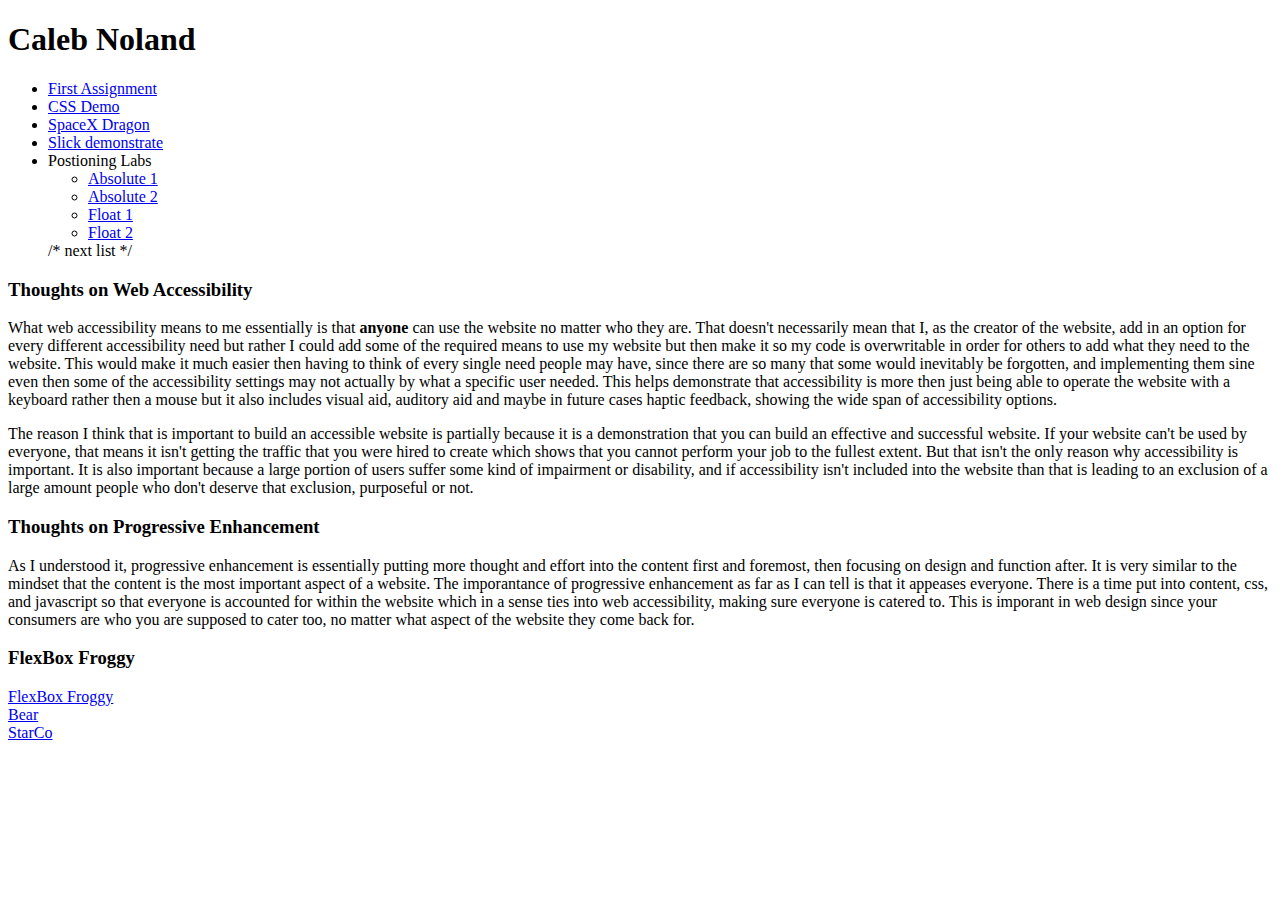
<file: index.html>
<!doctype html>

<html lang="en">
<head>
  <meta charset="utf-8">

  <title>IFSC 1310 | Caleb Noland</title>
  <meta name="description" content="A Collectoin of work from IFSC 1310">
  <meta name="author" content="Caleb Noland">

</head>
<body>
    <h1>Caleb Noland</h1>
    <nav>
        <ul>
            <li><a href="prototype/index.html">First Assignment</a></li>
            <li><a href="css-demo/index.html">CSS Demo</a></li>
            <li><a href="spacex-v1/index.html">SpaceX Dragon</a></li>
            <li><a href="slick-demo/index.html">Slick demonstrate</a></li>
            <li>Postioning Labs
              <ul>
                <li><a href="positioning-labs/absolute-1.html">Absolute 1</a></li>
                <li><a href="positioning-labs/absolute-2.html">Absolute 2</a></li>
                <li><a href="positioning-labs/float-1.html">Float 1</a></li>
                <li><a href="positioning-labs/float-2.html">Float 2</a></li>
              </ul>
            </li>
            /* next list */
        </ul>
    </nav>
  <h3>Thoughts on Web Accessibility</h3>
  <p>What web accessibility means to me essentially is that <strong>anyone</strong> can use the website no matter who they are.
  That doesn't necessarily mean that I, as the creator of the website, add in an option for every different accessibility need but rather I could add 
some of the required means to use my website but then make it so my code is overwritable in order for others to add what they need to the website. This 
would make it much easier then having to think of every single need people may have, since there are so many that some would inevitably be forgotten, and implementing them 
sine even then some of the accessibility settings may not actually by what a specific user needed. This helps demonstrate that accessibility is more then just being able to 
operate the website with a keyboard rather then a mouse but it also includes visual aid, auditory aid and maybe in future cases haptic feedback, showing the 
wide span of accessibility options.</p>
<p>The reason I think that is important to build an accessible website is partially because it is a demonstration that you can build an effective and successful website. If
  your website can't be used by everyone, that means it isn't getting the traffic that you were hired to create which shows that you cannot perform your job to the fullest extent.
  But that isn't the only reason why accessibility is important. It is also important because a large portion of users suffer some kind of impairment or disability, and if 
  accessibility isn't included into the website than that is leading to an exclusion of a large amount people who don't deserve that exclusion, purposeful or not.
</p>

<h3>Thoughts on Progressive Enhancement</h3>
<p>As I understood it, progressive enhancement is essentially putting more thought and effort into the content first and foremost, then focusing on design and function after.
  It is very similar to the mindset that the content is the most important aspect of a website. The imporantance of progressive enhancement as far as I can tell is that it appeases everyone.
  There is a time put into content, css, and javascript so that everyone is accounted for within the website which in a sense ties into web accessibility, making sure everyone is catered to. This
  is imporant in web design since your consumers are who you are supposed to cater too, no matter what aspect of the website they come back for.
</p>

<h3>FlexBox Froggy</h3>
<li><a href = "assets/img/fexbox-froggy.png">FlexBox Froggy</a></li>
<li><a href = "assets/img/bear.jpg">Bear</a></li>
<li><a href = "assets/img/starco.png">StarCo</a></li>
</body>
</html>
</file>
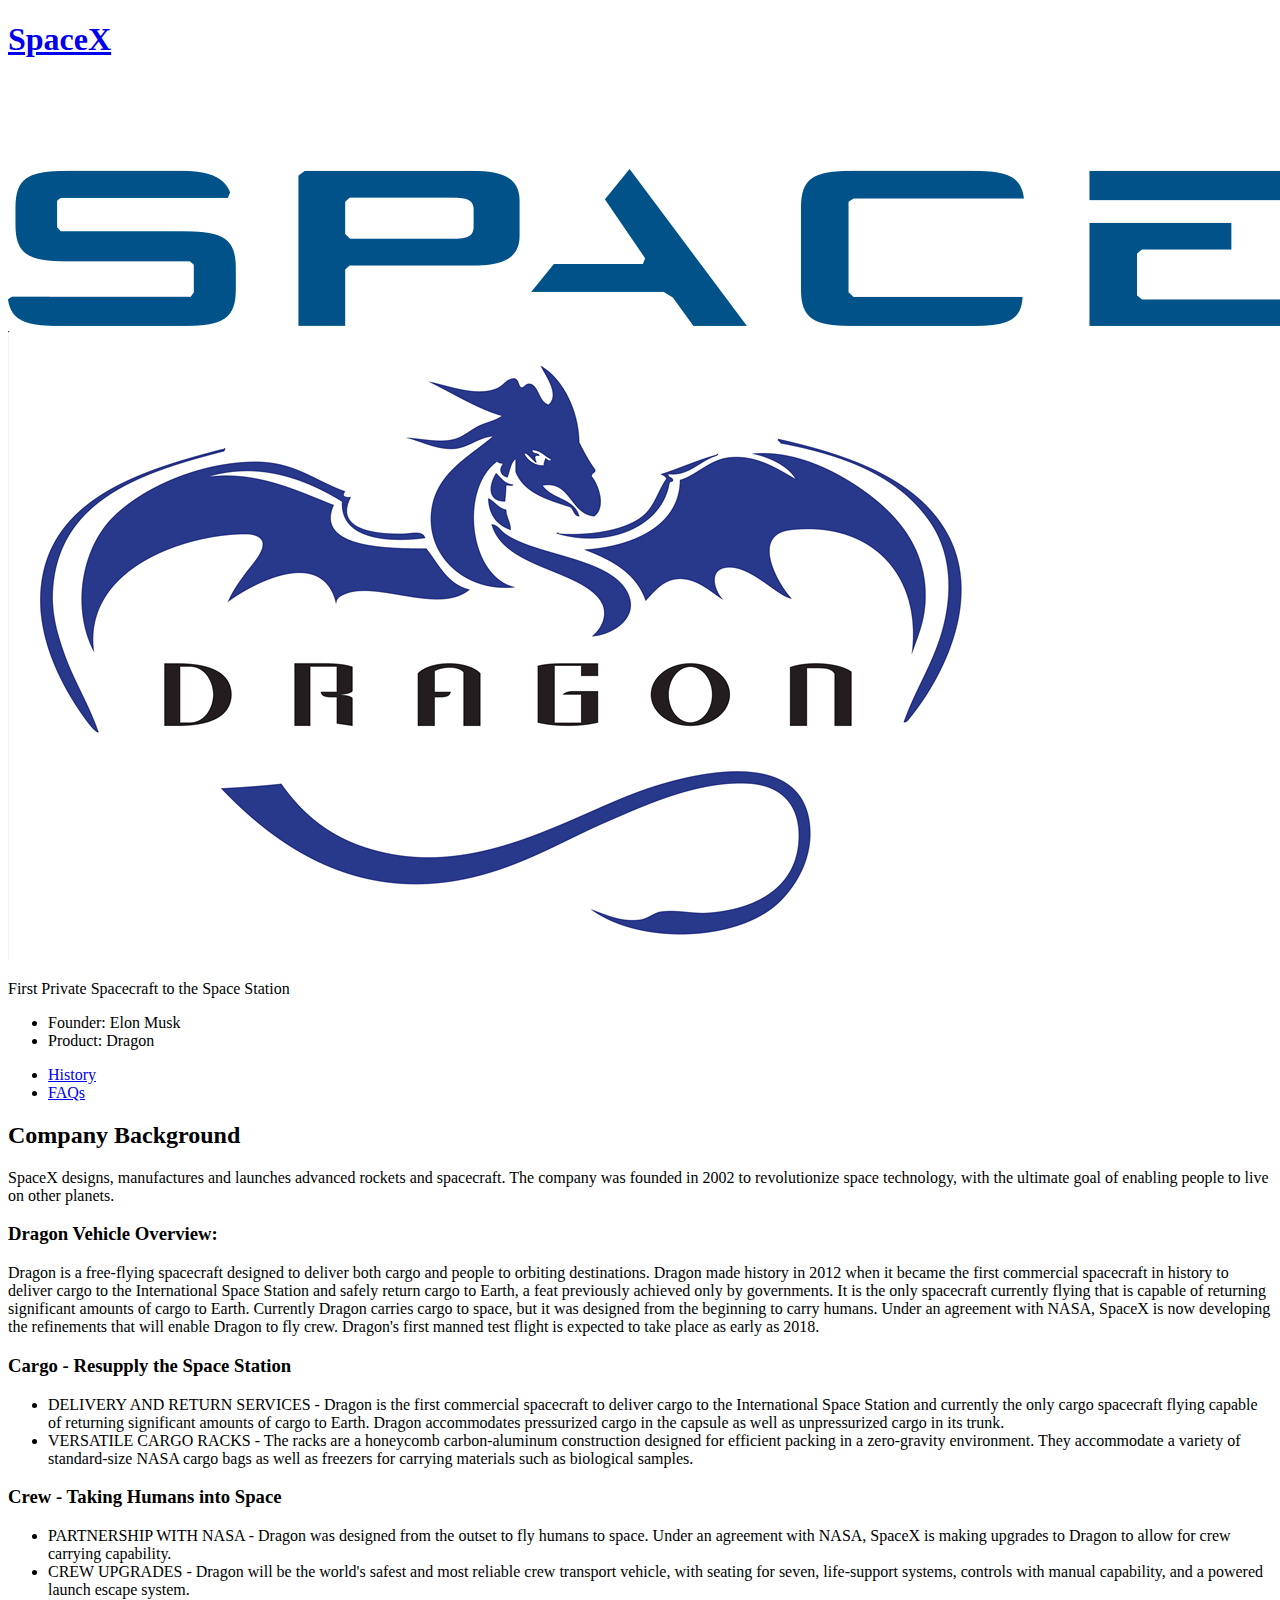
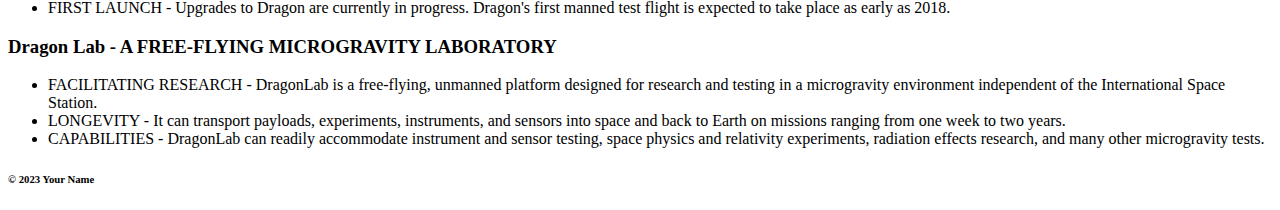
<file: spacex-v1/index.html>
<!DOCTYPE html>
<html lang="en">
    <head>
        <meta charset="UTF-8">
        <meta name="viewport" content="width=device-width, initial-scale=1.0">
        <meta name="robots" content="noindex">
        <title>SpaceX Dragon</title>
    </head>
    <body>
        <header role="banner" class="primary">
            <h1><a href="index.html">SpaceX</a></h1>
            <img src="../spacex-v1/assets/img/spacex-logo.png" alt="Placeholder">
            <img src="../spacex-v1/assets/img/dragon-logo.png" alt="Placeholder">
            <p>First Private Spacecraft to the Space Station</p>
            <ul>
                <li>Founder: Elon Musk</li>
                <li>Product: Dragon</li>
            </ul>
        <nav role="navigation">
            <ul>
                <li><a href="history.html">History</a></li>
                <li><a href="faqs.html">FAQs</a></li>
            </ul>
        </nav>
            <h2>Company Background</h2>
            <p>SpaceX designs, manufactures and launches advanced rockets and spacecraft. 
                The company was founded in 2002 to revolutionize space technology, with the ultimate goal of enabling 
                people to live on other planets.
            </p>
        </header>
        <section id="overview" class="secondary">
            <h3>Dragon Vehicle Overview:
            </h3>
            <p>
                Dragon is a free-flying spacecraft 
                designed to deliver both cargo and people to orbiting destinations. Dragon made history in 2012 when it became the first 
                commercial spacecraft in history to deliver cargo to the International Space Station and safely return cargo to Earth, a feat previously achieved only 
                by governments. It is the only spacecraft currently flying that is capable of returning significant amounts of cargo to Earth. Currently Dragon carries cargo to space, 
                but it was designed from the beginning to carry humans. Under an agreement with NASA, SpaceX is now developing the refinements that will enable Dragon to fly crew. 
                Dragon's first manned test flight is expected to take place as early as 2018.
            </p>
        </section>
        <section id="configuration" class="secondary">
            <h3>Cargo - Resupply the Space Station</h3>
            <ul>
                <li>DELIVERY AND RETURN SERVICES - Dragon is the first commercial spacecraft to deliver cargo to the 
                    International Space Station and currently the only cargo spacecraft 
                    flying capable of returning significant amounts of cargo to Earth. 
                    Dragon accommodates pressurized cargo in the capsule as well as unpressurized cargo in its trunk.
                </li>
                <li>
                    VERSATILE CARGO RACKS - The racks are a honeycomb carbon-aluminum construction designed for efficient packing 
                    in a zero-gravity environment. 
                    They accommodate a variety of standard-size NASA cargo bags as well as freezers for carrying materials such as 
                    biological samples.
                </li>
            </ul>
        </section>
        <section id="crew" class="secondary">
            <h3>
                Crew - Taking Humans into Space
            </h3>
            <ul>
                <li>PARTNERSHIP WITH NASA - Dragon was designed from the outset to fly humans to space. Under an agreement with NASA, 
                    SpaceX is making upgrades to Dragon to allow for crew carrying capability.</li>
                <li>
                    CREW UPGRADES - Dragon will be the world's safest and most reliable crew transport vehicle, 
                    with seating for seven, life-support systems, controls with manual capability, and a powered launch escape system.
                </li>
                <li>
                    FIRST LAUNCH - Upgrades to Dragon are currently in progress. Dragon's first manned test flight is expected to take place as early as 2018.
                </li>
            </ul>
        </section>
        <section id="lab" class="secondary">
            <h3>Dragon Lab - A FREE-FLYING MICROGRAVITY LABORATORY
            </h3>
            <ul>
                <li>FACILITATING RESEARCH - DragonLab is a free-flying, unmanned platform designed for
                     research and testing in a microgravity environment independent of the International Space Station.</li>
                <li>
                    LONGEVITY - It can transport payloads, experiments, instruments, and sensors into space and back to Earth on missions ranging from one week to two years.
                </li>
                <li>
                    CAPABILITIES - DragonLab can readily accommodate instrument and sensor testing, space physics and relativity experiments, radiation effects research, and many other microgravity tests.
                </li>
            </ul>
        </section>
        <footer id="colophon" role="contentinfo">
            <h6>&copy; 2023 Your Name</h6>
          </footer>
    </body>
</html>
</file>
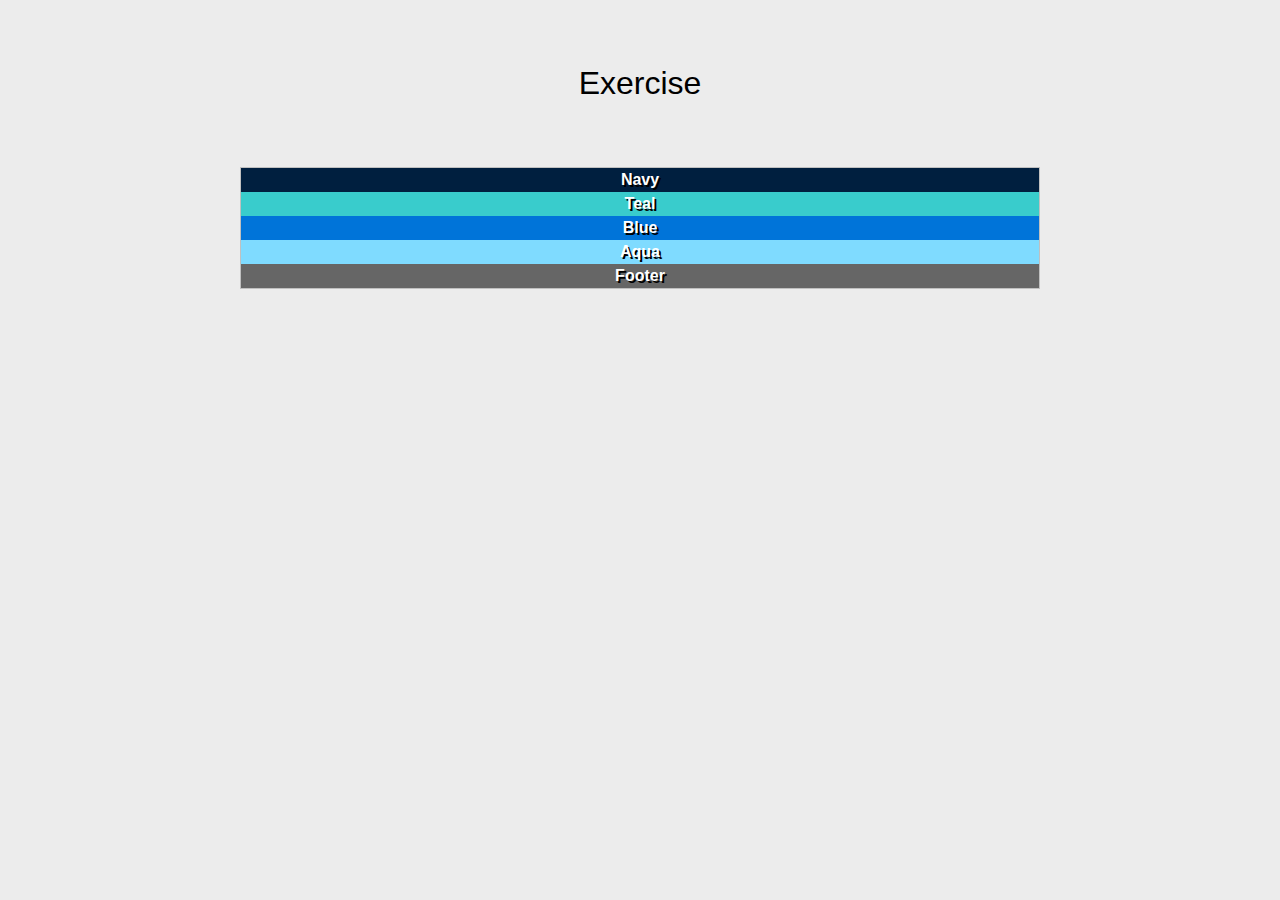
<file: positioning-labs/absolute-1.html>
<!DOCTYPE html>
<html lang="en">

<head>
  <meta charset="UTF-8">
  <meta http-equiv="X-UA-Compatible" content="IE=edge">
  <meta name="viewport" content="width=device-width, initial-scale=1.0">
  <title>Positioning Lab</title>
  <style type="text/css">
    /* ---------------Box Sizing----------------- */
    html {
      box-sizing: border-box;
    }
    *,
    *:before,
    *:after {
      box-sizing: inherit;
    }
    body {
      background-color: #ECECEC;
      font-weight: bold;
      font-family: Tahoma, Geneva, sans-serif;
      color: #FFF;
      text-align: center;
      line-height: 24px;
    }
    #wrapper {
      background-color: #FFF;
      border: 1px solid #c0c0c0;
      width: 800px;
      margin-right: auto;
      margin-left: auto;
      text-shadow: 2px 2px #000;
    }
    #navy {
      background-color: #001f3f;
    }
    #teal {
      background-color: #39CCCC;
    }
    #blue {
      background-color: #0074D9;
    }
    #aqua {
      background-color: #7FDBFF;
    }
    #footer {
      background-color: #666;
    }
    h1 {
      color: #000;
      font-weight: normal;
      padding: 50px;
    }
  </style>
</head>
<body>
  <h1>Exercise</h1>
  <section id="wrapper">
    <div id="navy">Navy</div>
    <div id="teal">Teal</div>
    <div id="blue">Blue</div>
    <div id="aqua">Aqua</div>
    <div id="footer">Footer</div>
  </section>
</body>

</html>
</file>
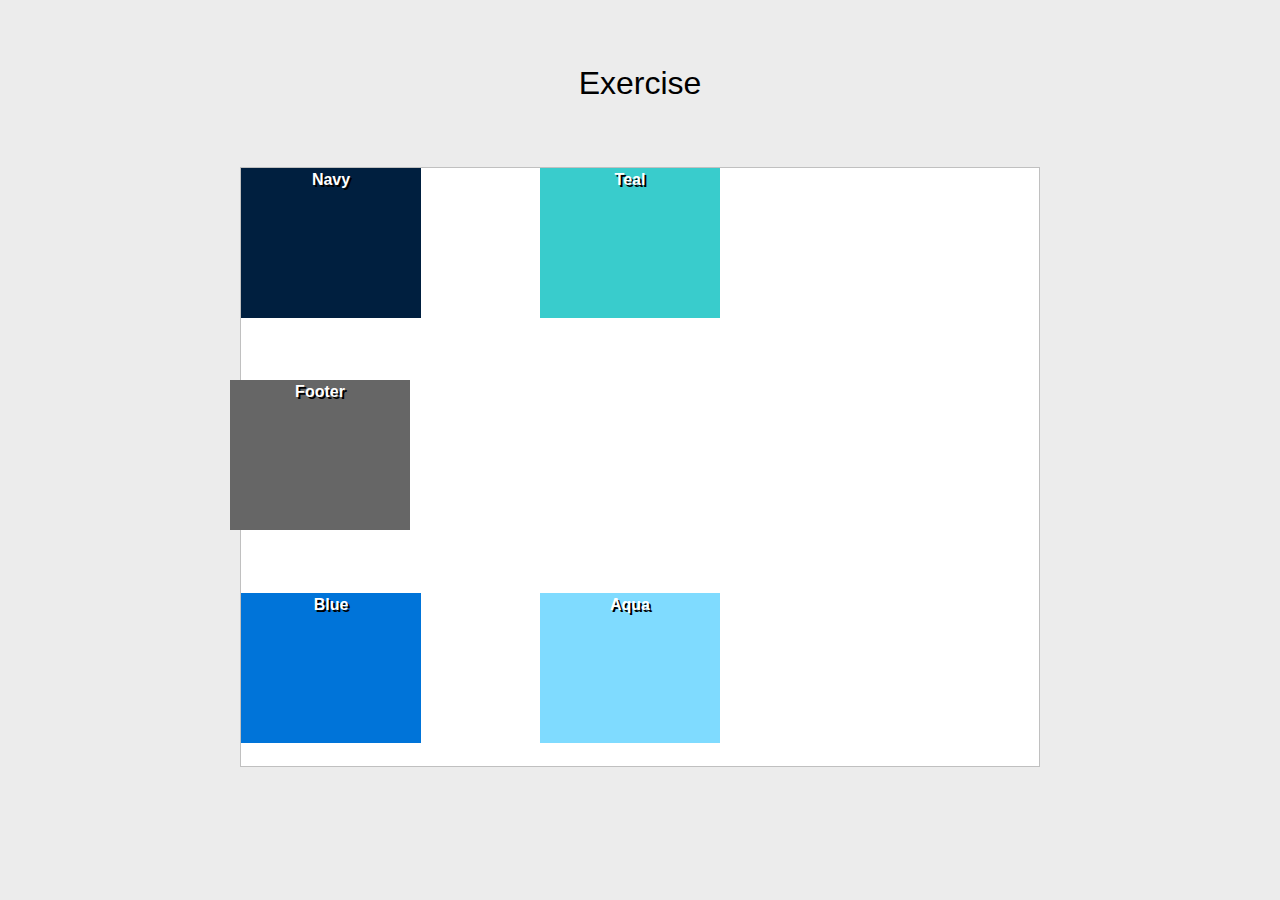
<file: positioning-labs/absolute-2.html>
<!DOCTYPE html>
<html lang="en">

<head>
  <meta charset="UTF-8">
  <meta http-equiv="X-UA-Compatible" content="IE=edge">
  <meta name="viewport" content="width=device-width, initial-scale=1.0">
  <title>Positioning Lab</title>
  <style type="text/css">
    /* ---------------Box Sizing----------------- */
    html {
      box-sizing: border-box;
    }
    *,
    *:before,
    *:after {
      box-sizing: inherit;
    }
    body {
      background-color: #ECECEC;
      font-weight: bold;
      font-family: Tahoma, Geneva, sans-serif;
      color: #FFF;
      text-align: center;
      line-height: 24px;
    }
    #wrapper {
      background-color: #FFF;
      border: 1px solid #c0c0c0;
      width: 800px;
      height:600px;
      margin-right: auto;
      margin-left: auto;
      text-shadow: 2px 2px #000;
    }
    #navy {
      background-color: #001f3f;
      width:180px;
      height:150px;
    }
    #teal {
      background-color: #39CCCC;
      width:180px;
      height:150px;
      position: absolute;
      right: 560px;
      top: 168px;
    }
    #blue {
      background-color: #0074D9;
      width:180px;
      height:150px;
      position: absolute;
      bottom:157px;
    }
    #aqua {
      background-color: #7FDBFF;
      width:180px;
      height:150px;
      position: absolute;
      right: 560px;
      bottom:157px;
    }
    #footer {
      background-color: #666;
      width:180px;
      height:150px;
      position:absolute;
      top: 380px;
      right: 870px;
    }
    h1 {
      color: #000;
      font-weight: normal;
      padding: 50px;
    }
  </style>
</head>
<body>
  <h1>Exercise</h1>
  <section id="wrapper">
    <div id="navy">Navy</div>
    <div id="teal">Teal</div>
    <div id="blue">Blue</div>
    <div id="aqua">Aqua</div>
    <div id="footer">Footer</div>
  </section>
</body>

</html>
</file>
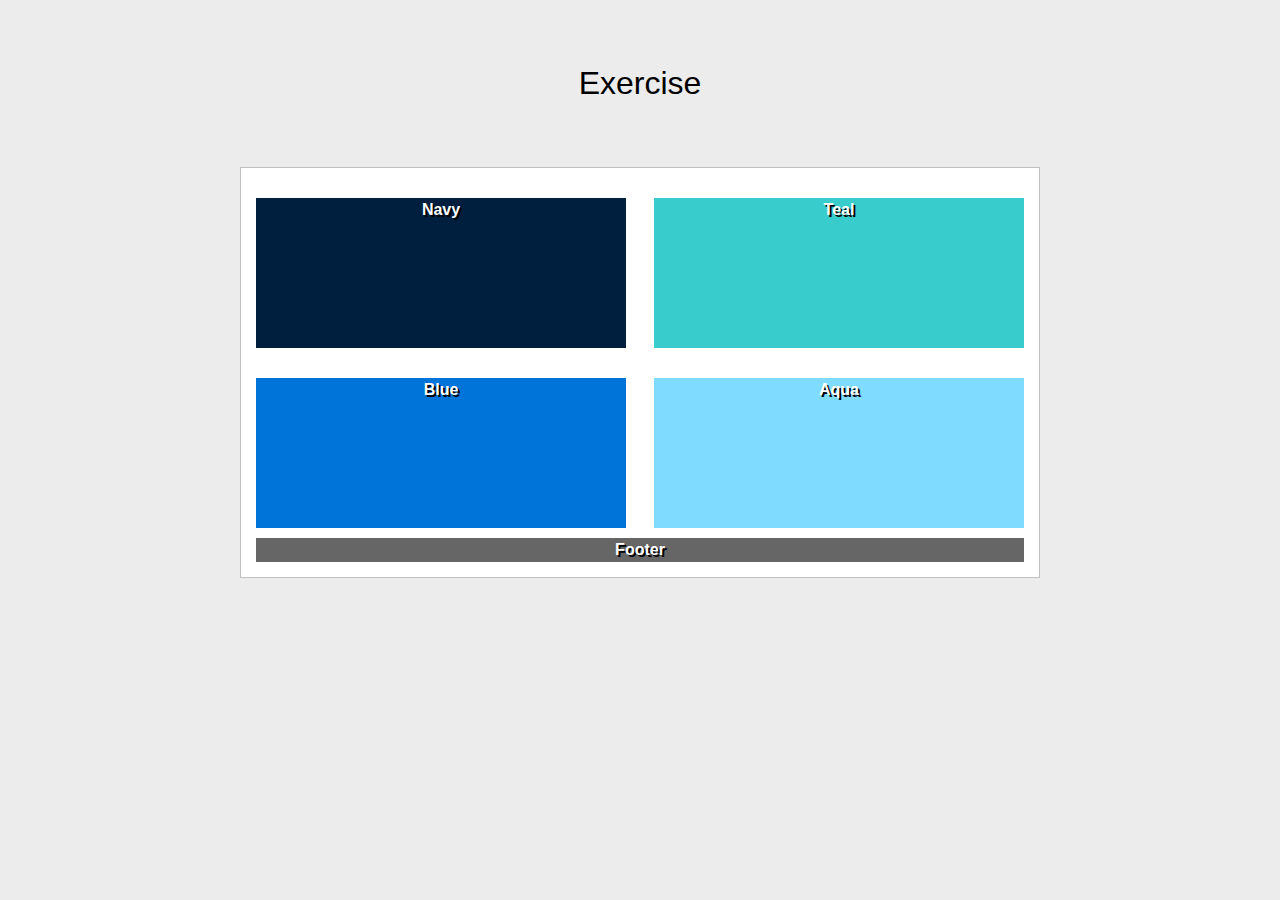
<file: positioning-labs/float-1.html>
<!DOCTYPE html>
<html lang="en">

<head>
  <meta charset="UTF-8">
  <meta http-equiv="X-UA-Compatible" content="IE=edge">
  <meta name="viewport" content="width=device-width, initial-scale=1.0">
  <title>Positioning Lab</title>
  <style type="text/css">
    /* ---------------Box Sizing----------------- */
    html {
      box-sizing: border-box;
    }
    *,
    *:before,
    *:after {
      box-sizing: inherit;
    }
    body {
      background-color: #ECECEC;
      font-weight: bold;
      font-family: Tahoma, Geneva, sans-serif;
      color: #FFF;
      text-align: center;
      line-height: 24px;
    }
    #wrapper {
      background-color: #FFF;
      border: 1px solid #c0c0c0;
      width: 800px;
      margin-right: auto;
      margin-left: auto;
      text-shadow: 2px 2px #000;
    }
    #navy {
      background-color: #001f3f;
      width:370px;
      height:150px;
      float:left;
      margin-top:30px;
      margin-left:15px;
    }
    #teal {
      background-color: #39CCCC;
      width:370px;
      height:150px;
      float:right;
      margin-top:30px;
      margin-right:15px;
    }
    #blue {
      background-color: #0074D9;
      width:370px;
      height:150px;
      float:left;
      margin-top:30px;
      margin-left:15px;
      margin-bottom:10px;
    }
    #aqua {
      background-color: #7FDBFF;
      width:370px;
      height:150px;
      float:right;
      margin-top:30px;
      margin-right:15px;
      margin-bottom:10px;
    }
    #footer {
      background-color: #666;
      clear:both;
      margin:30px 15px 15px 15px;
    }
    h1 {
      color: #000;
      font-weight: normal;
      padding: 50px;
    }
  </style>
</head>
<body>
  <h1>Exercise</h1>
  <section id="wrapper">
    <div id="navy">Navy</div>
    <div id="teal">Teal</div>
    <div id="blue">Blue</div>
    <div id="aqua">Aqua</div>
    <div id="footer">Footer</div>
  </section>
</body>

</html>
</file>
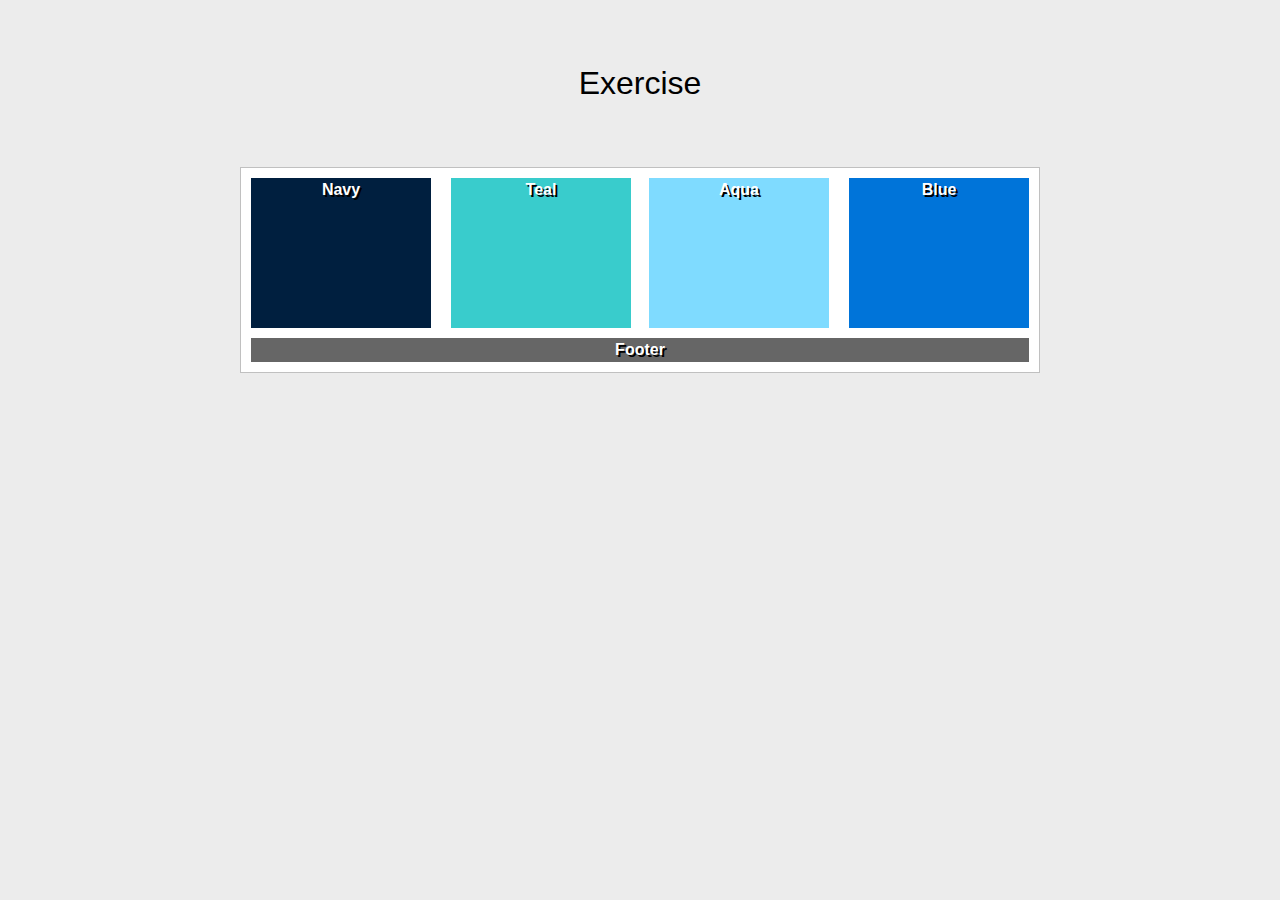
<file: positioning-labs/float-2.html>
<!DOCTYPE html>
<html lang="en">

<head>
  <meta charset="UTF-8">
  <meta http-equiv="X-UA-Compatible" content="IE=edge">
  <meta name="viewport" content="width=device-width, initial-scale=1.0">
  <title>Positioning Lab</title>
  <style type="text/css">
    /* ---------------Box Sizing----------------- */
    html {
      box-sizing: border-box;
    }
    *,
    *:before,
    *:after {
      box-sizing: inherit;
    }
    body {
      background-color: #ECECEC;
      font-weight: bold;
      font-family: Tahoma, Geneva, sans-serif;
      color: #FFF;
      text-align: center;
      line-height: 24px;
    }
    #wrapper {
      background-color: #FFF;
      border: 1px solid #c0c0c0;
      width: 800px;
      margin-right: auto;
      margin-left: auto;
      text-shadow: 2px 2px #000;
    }
    #navy {
      background-color: #001f3f;
      width:180px;
      height:150px;
      float:left;
      margin:10px;
    }
    #teal {
      background-color: #39CCCC;
      width:180px;
      height:150px;
      float:left;
      margin:10px;
    }
    #blue {
      background-color: #0074D9;
      width:180px;
      height:150px;
      float:right;
      margin:10px;
    }
    #aqua {
      background-color: #7FDBFF;
      width:180px;
      height:150px;
      float:right;
      margin-right:10px;
      margin-top:10px;
      margin-bottom:10px;
    }
    #footer {
      background-color: #666;
      clear:both;
      margin:10px;
    }
    h1 {
      color: #000;
      font-weight: normal;
      padding: 50px;
    }
  </style>
</head>
<body>
  <h1>Exercise</h1>
  <section id="wrapper">
    <div id="navy">Navy</div>
    <div id="teal">Teal</div>
    <div id="blue">Blue</div>
    <div id="aqua">Aqua</div>
    <div id="footer">Footer</div>
  </section>
</body>

</html>
</file>
